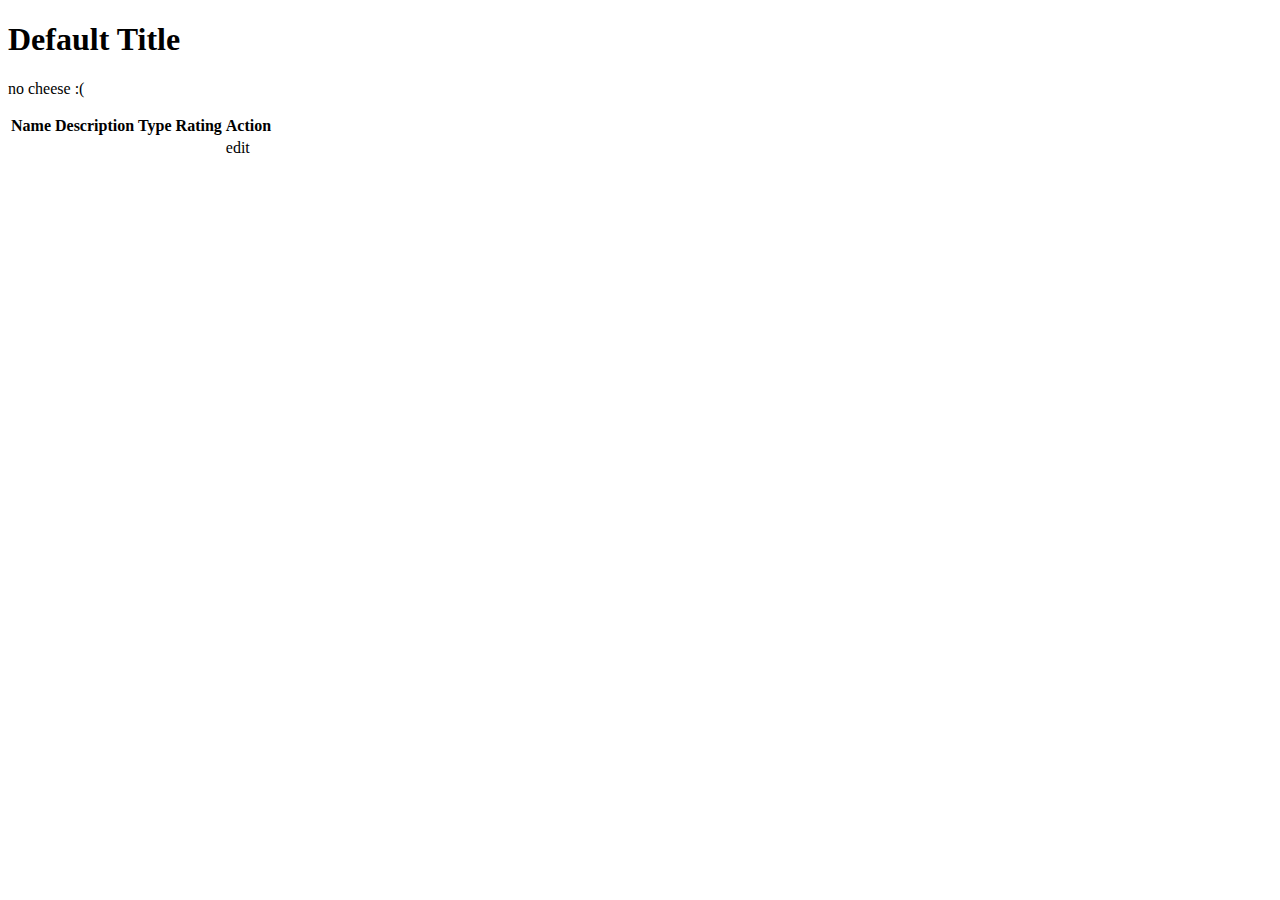
<file: src/main/resources/templates/cheese/index.html>
<!DOCTYPE html>
<html lang="en" xmlns:th="http://www.thymeleaf.org/">
<head th:replace="fragments :: head"></head>

<body class="container">

<h1 th:text="${title}">Default Title</h1>

<nav th:replace="fragments :: navigation"></nav>

<p th:unless="${cheeses} and ${cheeses.size()}">no cheese :(</p>

<table class="table">

    <tr>
        <th>Name</th>
        <th>Description</th>
        <th>Type</th>
        <th>Rating</th>
        <th>Action</th>
    </tr>

    <tr th:each="cheese : ${cheeses}">
        <td th:text="${cheese.name}"></td>
        <td th:text="${cheese.description}"></td>
        <td th:text="${cheese.type.name}"></td>
        <td th:text="${cheese.rating.stars}"></td>
        <td><a th:href="@{'/cheese/edit/' + ${cheese.cheeseId}}">edit</a></td>
    </tr>

</table>

</body>
</html>
</file>
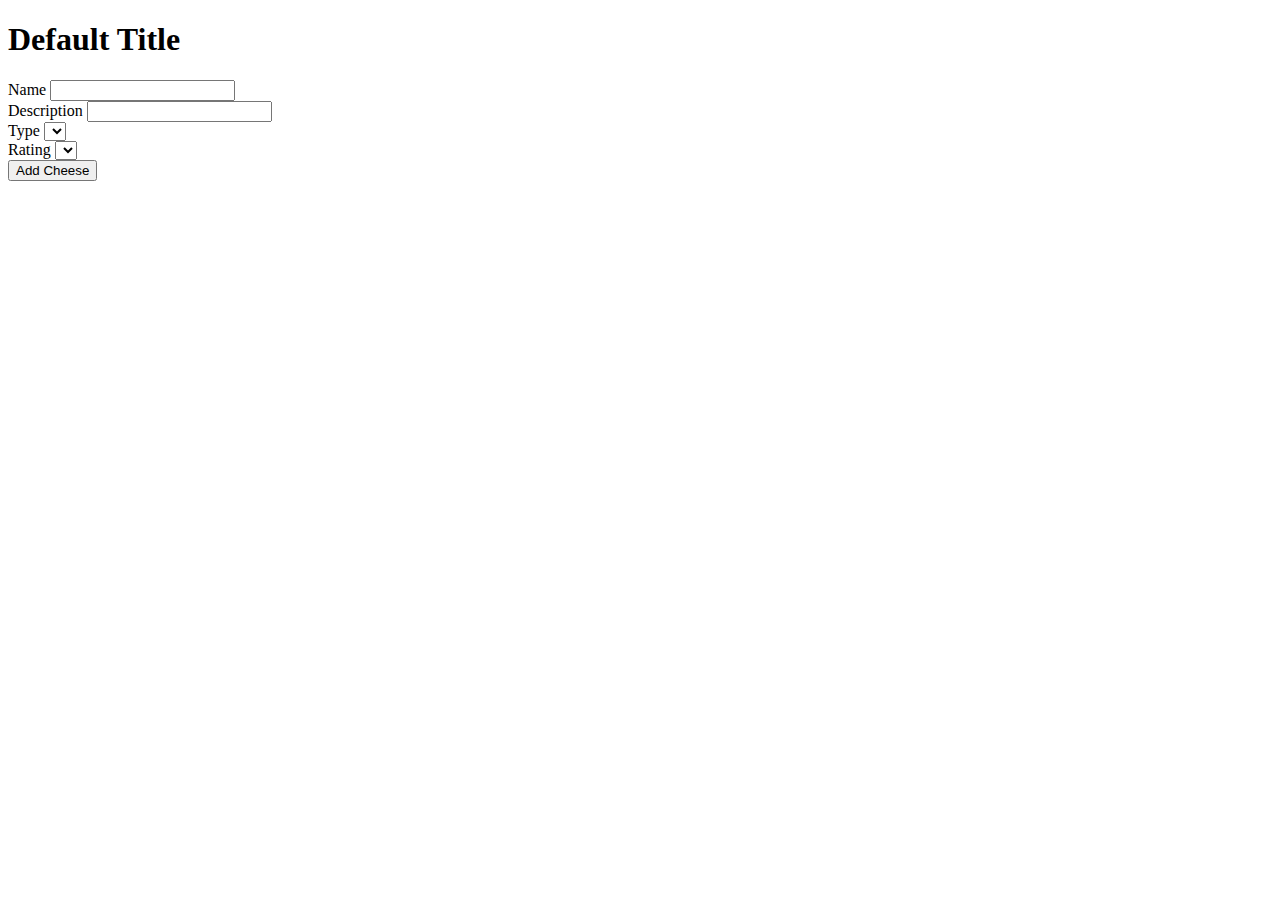
<file: src/main/resources/templates/cheese/add.html>
<!DOCTYPE html>
<html lang="en" xmlns:th="http://www.thymeleaf.org/">
<head th:replace="fragments :: head"></head>
<body class="container">
<h1 th:text="${title}">Default Title</h1>

<nav th:replace="fragments :: navigation"></nav>

<form method="post" style="max-width:600px;" th:object="${cheese}">
    <div class="form-group">
        <label th:for="*{name}">Name</label>
        <input class="form-control" type="text" th:field="*{name}" />
        <span th:errors="*{name}" class="error" style="color: red;"></span>
    </div>
    <div class="form-group">
        <label th:for="*{description}">Description</label>
        <input class="form-control" type="text" th:field="*{description}" />
        <span th:errors="*{description}" class="error" style="color: red;"></span>
    </div>
    <div class="form-group">
        <label th:for="*{type}">Type</label>
        <select class="form-control" th:field="*{type}">
            <option th:each="type : ${cheeseType}"
                    th:text="${type.name}"
                    th:value="${type}"></option>
        </select>
        <span th:errors="*{type}" class="error" style="color: red;"></span>
    </div>
    <div class="form-group">
        <label th:for="*{rating}">Rating</label>
        <select class="form-control" th:field="*{rating}">
            <option th:each="rating : ${ratingOptions}" th:value="${rating}" th:text="${rating.stars}"></option>
        </select>
        <span th:errors="*{rating}" class="error" style="color: red;"></span>
    </div>
    <input type="submit" value="Add Cheese" />
</form>

</body>
</html>
</file>
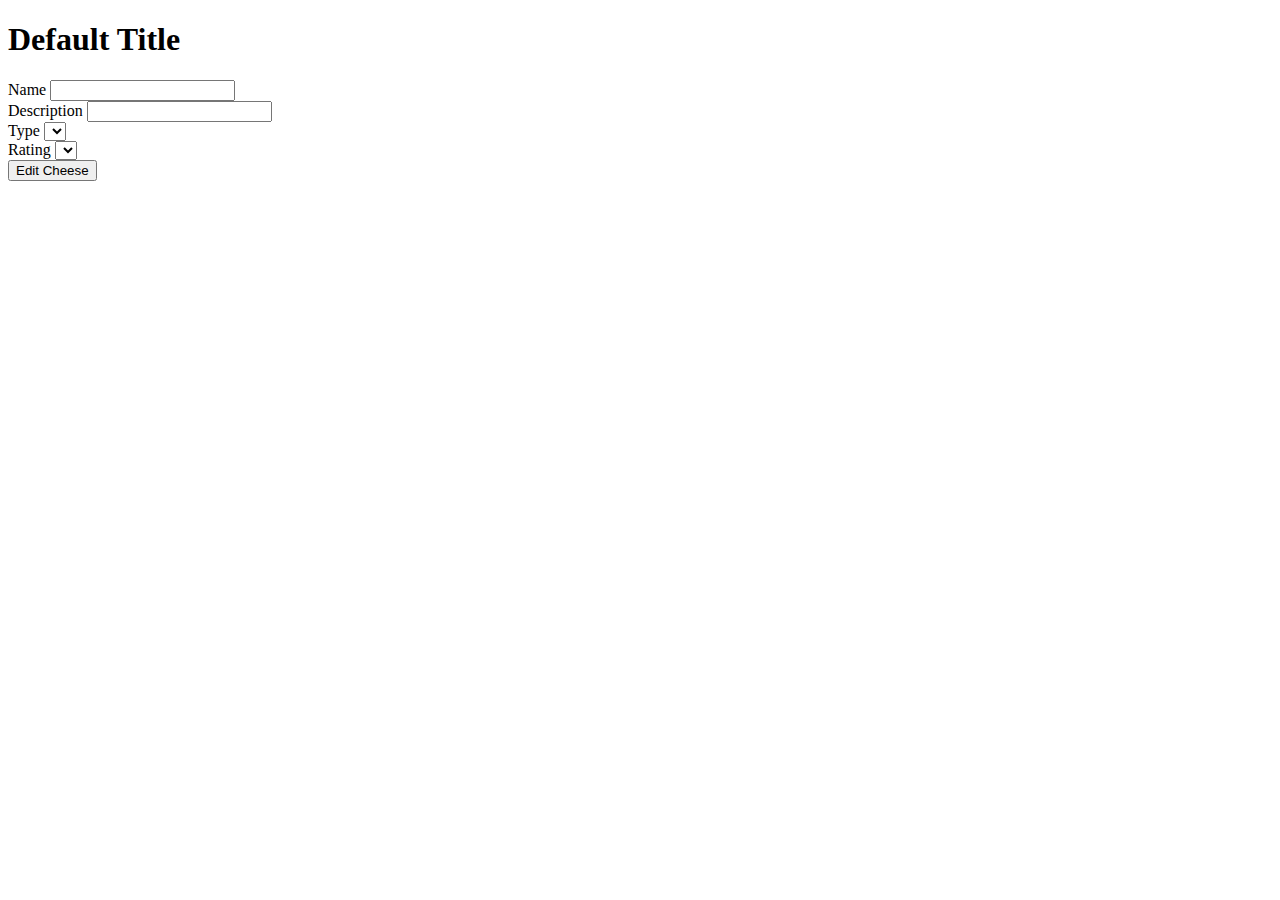
<file: src/main/resources/templates/cheese/edit.html>
<!DOCTYPE html>
<html lang="en" xmlns:th="http://www.thymeleaf.org/">
<head th:replace="fragments :: head"></head>
<body class="container">
<h1 th:text="${title}">Default Title</h1>

<nav th:replace="fragments :: navigation"></nav>

<form method="post" style="max-width:600px;" th:object="${cheese}">
    <div class="form-group">
        <label th:for="*{name}">Name</label>
        <input class="form-control" type="text" th:field="*{name}" />
        <span th:errors="*{name}" class="error" style="color:red;"></span>
    </div>
    <div class="form-group">
        <label th:for="description">Description</label>
        <input class="form-control" type="text" th:field="*{description}" />
        <span th:errors="*{description}" class="error" style="color: red;"></span>
    </div>
    <div class="form-group">
        <label th:for="type">Type</label>
        <select class="form-control" type="text" th:field="*{type}">
            <option th:each="type : ${cheeseType}" th:value="${type}" th:text="${type.name}"></option>
        </select>
        <span th:errors="*{type}" class="error" style="color: red;"></span>
    </div>
    <div class="form-group">
        <label th:for="*{rating}">Rating</label>
        <select class="form-control" th:field="*{rating}">
            <option th:each="rating : ${ratingOptions}" th:value="${rating}" th:text="${rating.stars}"></option>
        </select>
        <span th:errors="*{rating}" class="error" style="color: red;"></span>
    </div>

    <input type="hidden" th:field="${cheeseId}" />
    <input type="submit" value="Edit Cheese" />
</form>

</body>
</html>
</file>
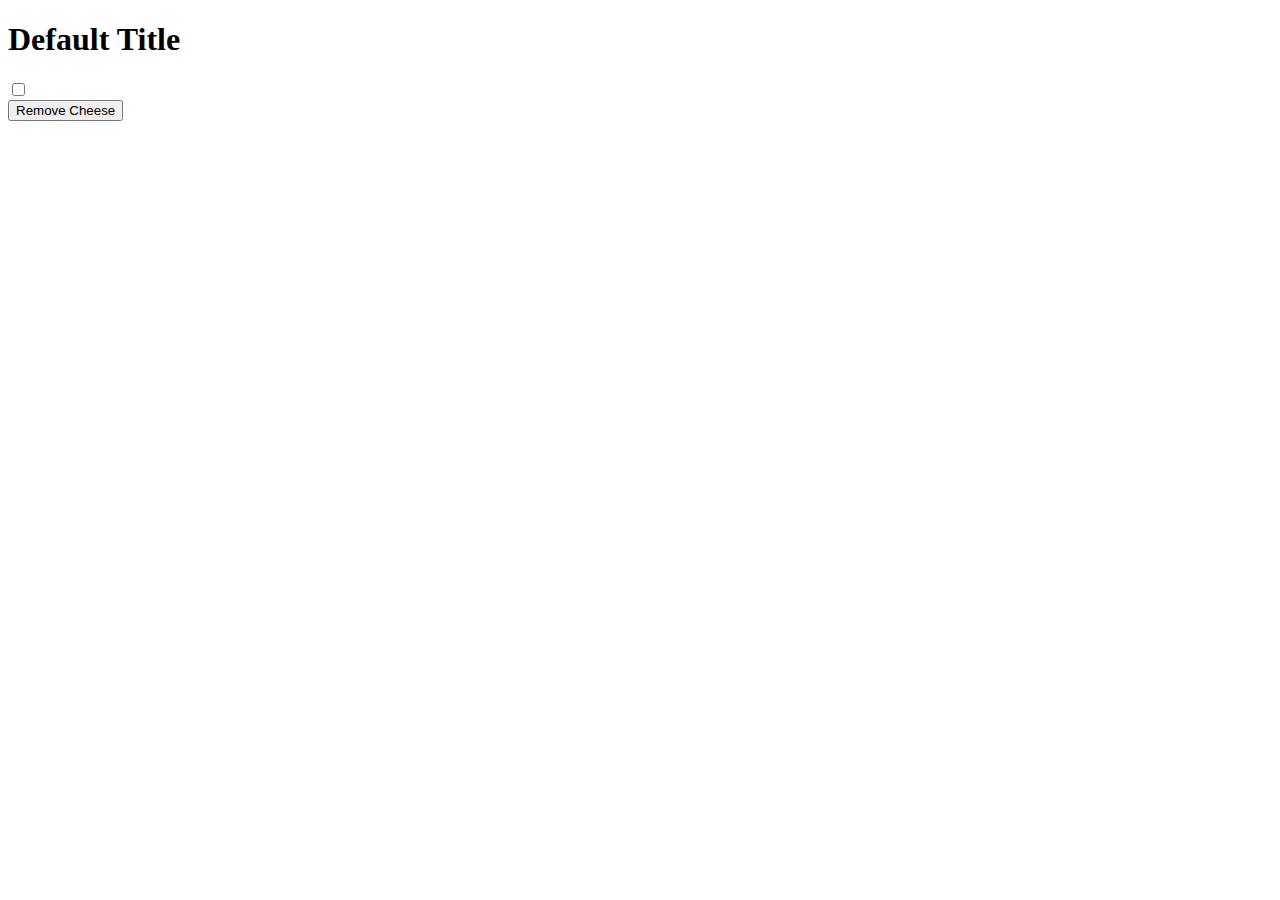
<file: src/main/resources/templates/cheese/remove.html>
<!DOCTYPE html>
<html lang="en" xmlns:th="http://thymeleaf.org/">
<head th:replace="fragments :: head"></head>
<body class="container">

<h1 th:text="${title}">Default Title</h1>

<nav th:replace="fragments :: navigation"></nav>

<div class="flex">
    <form class="form" method="post">

        <div th:each="cheese : ${cheeses}" class="checkbox">
            <input type="checkbox" name="cheeseIds" th:value="${cheese.cheeseId}" th:id="${cheese.cheeseId}"/>
            <label th:for="${cheese.cheeseId}" th:text="${cheese.name}"></label>
            <br />
        </div>

        <input class="form-btn" type="submit" value="Remove Cheese" />
    </form>
</div>

</body>
</html>
</file>
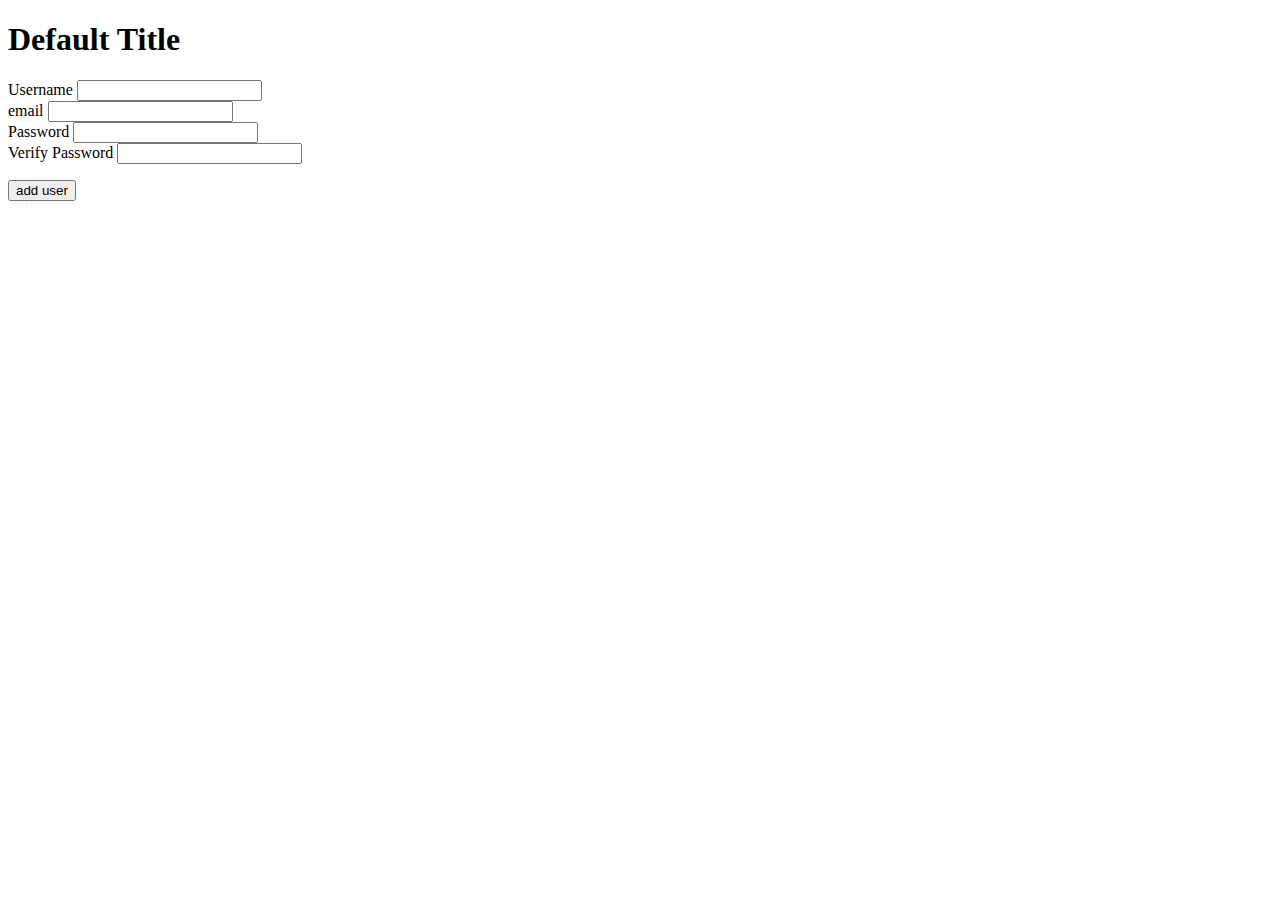
<file: src/main/resources/templates/user/add.html>
<!DOCTYPE html>
<html lang="en" xmlns:th="http://www.thymeleaf.org/">
<head th:replace="fragments :: head"></head>
<body class="container">
<h1 th:text="${title}">Default Title</h1>

<nav th:replace="fragments :: navigation"></nav>

<form method="post" style="max-width:600px;" th:object="${user}">
    <div class="form-group">
        <label th:for="*{username}">Username</label>
        <input class="form-control" type="text" th:field="*{username}" />
        <span th:errors="*{username}" class="error" style="color: red;"></span>
    </div>
    <div class="form-group">
        <label th:for="*{email}">email</label>
        <input class="form-control" type="email" th:field="*{email}" />
        <span th:errors="*{email}" class="error"  style="color: red;"></span>
    </div>
    <div class="form-group">
        <label th:for="*{password}">Password</label>
        <input class="form-control" type="password" th:field="*{password}" />
        <span th:errors="*{password}" class="error" style="color: red;"></span>
    </div>
    <div class="form-group">
        <label for="verify-password-field">Verify Password</label>
        <input class="form-control" id="verify-password-field" type="password" name="verify_password" />
    </div>
    <!--added location for error message to show if password and verify password don't match-->
    <p th:if="${error_message}" style="color:red;" th:text="${error_message}"></p>

    <input type="submit" value="add user" />
</form>

</body>
</html>
</file>
